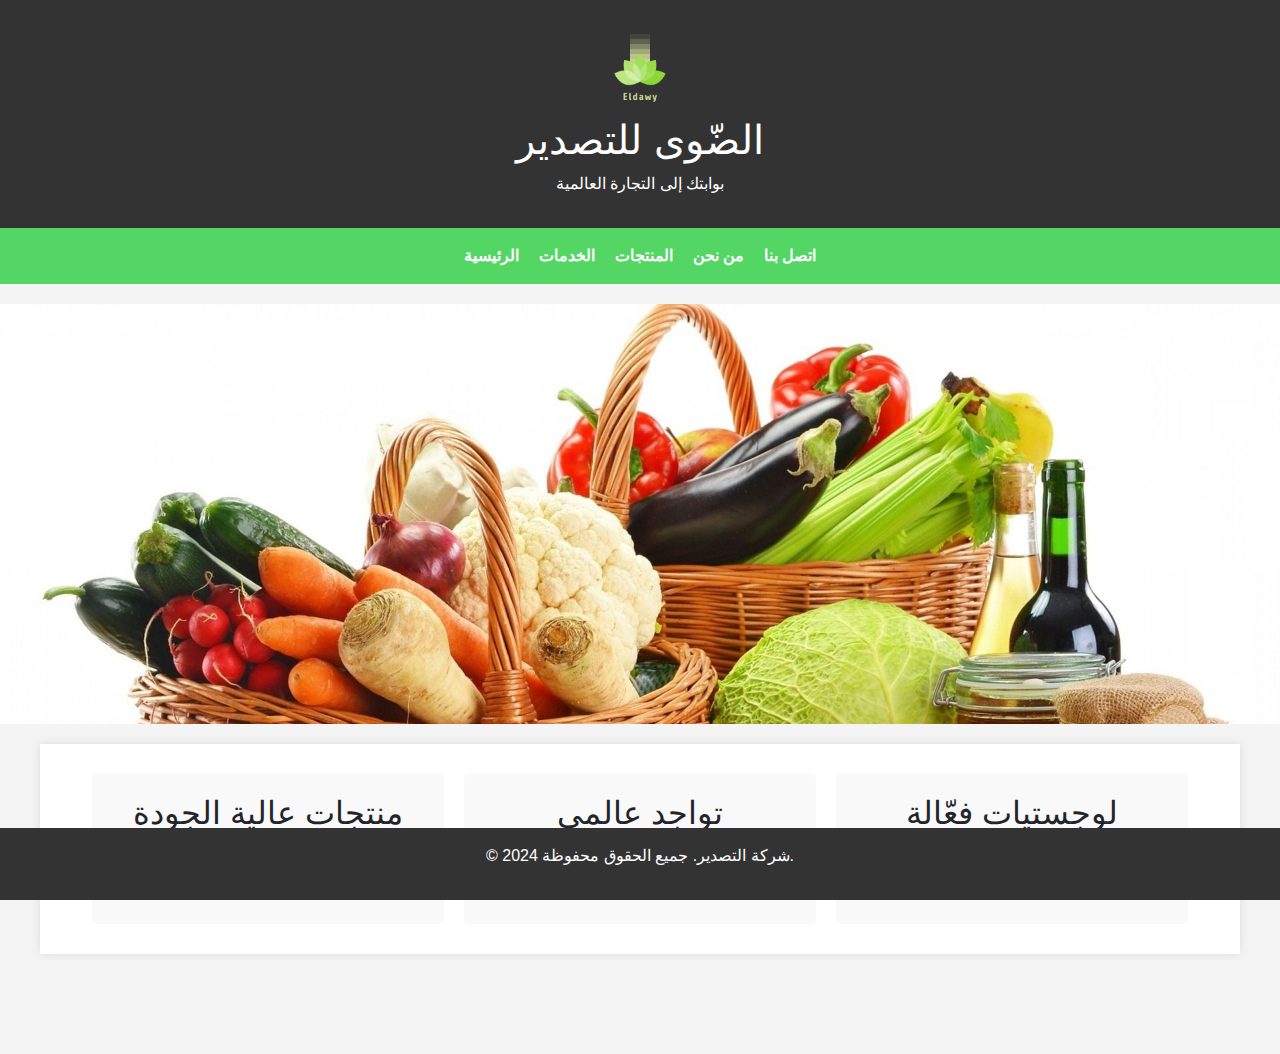
<file: index.html>
<!DOCTYPE html>
<html lang="ar">

<head>
    <meta charset="UTF-8">
    <meta name="viewport" content="width=device-width, initial-scale=1.0">
    <title>الضّوى للتصدير</title>
    <!-- Bootstrap CSS -->
    <link href="https://cdn.jsdelivr.net/npm/bootstrap@5.3.3/dist/css/bootstrap.min.css" rel="stylesheet" integrity="sha384-QWTKZyjpPEjISv5WaRU9OFeRpok6YctnYmDr5pNlyT2bRjXh0JMhjY6hW+ALEwIH" crossorigin="anonymous">
    <link rel="stylesheet" href="styles.css" >
</head>
<body>
    <header>

        <img src="logo_t.png" alt="Company Logo">

        <h1>الضّوى للتصدير</h1>

        <p>بوابتك إلى التجارة العالمية</p>

    </header>



    <nav>

        <ul>

            <li><a href="index.html">الرئيسية</a></li>

            <li><a href="services.html">الخدمات</a></li>

            <li class="dropdown">

                <a href="products2.html" class="dropbtn">المنتجات</a>

                <div class="dropdown-content">

                    <a href="#product1">خضروات طازجة</a>

                    <a href="#product2">حبوب</a>

                    <a href="#product3">فواكه</a>

                </div>

            </li>

            <li><a href="#about.html">من نحن</a></li>

            <li><a href="contact-us.html">اتصل بنا</a></li>

        </ul>

    </nav>

      
  

     <!-- Bootstrap Carousel -->
     <div class="carousel-container">
      <div id="carouselExample" class="carousel slide" data-bs-ride="carousel">
        <div class="carousel-inner">
            <div class="carousel-item active">
                <img src="veg-1.jpg" class="d-block w-100" alt="Carousel Image 1">
            </div>
            <div class="carousel-item">
                <img src="veg-2.jpeg" class="d-block w-100" alt="Carousel Image 2">
            </div>
            <div class="carousel-item">
                <img src="veg-3.jpeg" class="d-block w-100" alt="Carousel Image 3">
            </div>
            <p>Lorem ipsum dolor sit amet consectetur, adipisicing elit. Recusandae ex obcaecati nulla. Architecto neque mollitia ipsam ea, repellat, culpa totam labore eos, quo autem unde! Facilis saepe tenetur cumque id.</p>
  
        </div>
    </div>
     </div>
     

    <section>
        <div class="container">
            <div class="feature">
                <h2>منتجات عالية الجودة</h2>
                <p>استكشف مجموعة واسعة من منتجات التصدير عالية الجودة لدينا.</p>
            </div>

            <div class="feature">
                <h2>تواجد عالمي</h2>
                <p>نقدم خدمات التوصيل للعملاء في جميع أنحاء العالم، مضمونة الوصول العالمي.</p>
            </div>

            <div class="feature">
                <h2>لوجستيات فعّالة</h2>
                <p>تضمن لوجستياتنا الفعّالة وصولك إلى المنتجات بشكل في الوقت المحدد وبشكل موثوق.</p>
            </div>
        </div>
    </section>

    <footer>
        <p>&copy; 2024 شركة التصدير. جميع الحقوق محفوظة.</p>
    </footer>
   <!-- Bootstrap JS (Popper.js and Bootstrap JS) -->
   <script src="https://cdn.jsdelivr.net/npm/bootstrap@5.3.3/dist/js/bootstrap.bundle.min.js" integrity="sha384-YvpcrYf0tY3lHB60NNkmXc5s9fDVZLESaAA55NDzOxhy9GkcIdslK1eN7N6jIeHz" crossorigin="anonymous"></script>
  </body>

</html>
</file>
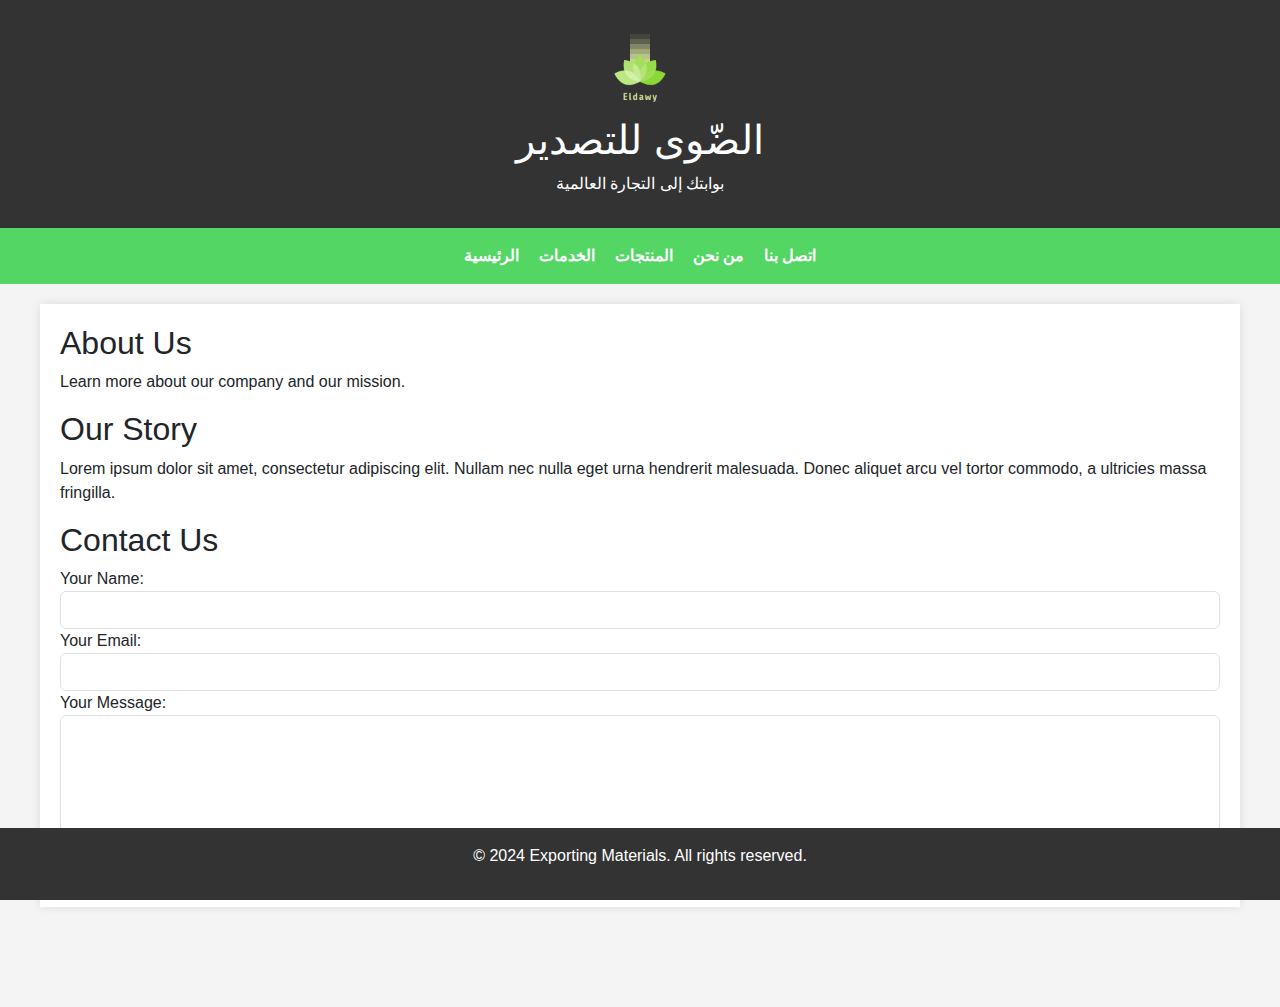
<file: about.html>
<!DOCTYPE html>
<html lang="ar">

<head>
    <meta charset="UTF-8">
    <meta name="viewport" content="width=device-width, initial-scale=1.0">
    <title>الضّوى للتصدير</title>
    <!-- Bootstrap CSS -->
    <link href="https://cdn.jsdelivr.net/npm/bootstrap@5.3.3/dist/css/bootstrap.min.css" rel="stylesheet" integrity="sha384-QWTKZyjpPEjISv5WaRU9OFeRpok6YctnYmDr5pNlyT2bRjXh0JMhjY6hW+ALEwIH" crossorigin="anonymous">
    <link rel="stylesheet" href="styles.css" >
</head>
<body>
    <header>

        <img src="logo_t.png" alt="Company Logo">

        <h1>الضّوى للتصدير</h1>

        <p>بوابتك إلى التجارة العالمية</p>

    </header>



    <nav>

        <ul>

            <li><a href="index.html">الرئيسية</a></li>

            <li><a href="services.html">الخدمات</a></li>

            <li class="dropdown">

                <a href="products2.html" class="dropbtn">المنتجات</a>

                <div class="dropdown-content">

                    <a href="#product1">خضروات طازجة</a>

                    <a href="#product2">حبوب</a>

                    <a href="#product3">فواكه</a>

                </div>

            </li>

            <li><a href="#about.html">من نحن</a></li>

            <li><a href="contact-us.html">اتصل بنا</a></li>

        </ul>

    </nav>
    <section>
        <div class="cover-banner">
            <h2>About Us</h2>
            <p>Learn more about our company and our mission.</p>
        </div>

        <h2>Our Story</h2>
        <p>Lorem ipsum dolor sit amet, consectetur adipiscing elit. Nullam nec nulla eget urna hendrerit malesuada. Donec aliquet arcu vel tortor commodo, a ultricies massa fringilla.</p>

        <h2>Contact Us</h2>
        <div class="contact-form">
            <form action="submit_form.php" method="post">
                <div class="form-group">
                    <label for="name">Your Name:</label>
                    <input type="text" id="name" name="name" class="form-control" required>
                </div>
                <div class="form-group">
                    <label for="email">Your Email:</label>
                    <input type="email" id="email" name="email" class="form-control" required>
                </div>
                <div class="form-group">
                    <label for="message">Your Message:</label>
                    <textarea id="message" name="message" class="form-control" rows="5" required></textarea>
                </div>
                <button type="submit" class="btn btn-primary">Submit</button>
            </form>
        </div>
    </section>

    <footer>
        <p>&copy; 2024 Exporting Materials. All rights reserved.</p>
    </footer>

    <!-- Bootstrap JS and Popper.js -->
    <script src="https://code.jquery.com/jquery-3.3.1.slim.min.js"></script>
    <script src="https://cdnjs.cloudflare.com/ajax/libs/popper.js/1.14.7/umd/popper.min.js"></script>
    <script src="https://stackpath.bootstrapcdn.com/bootstrap/4.3.1/js/bootstrap.min.js"></script>
</body>
</html>
</file>
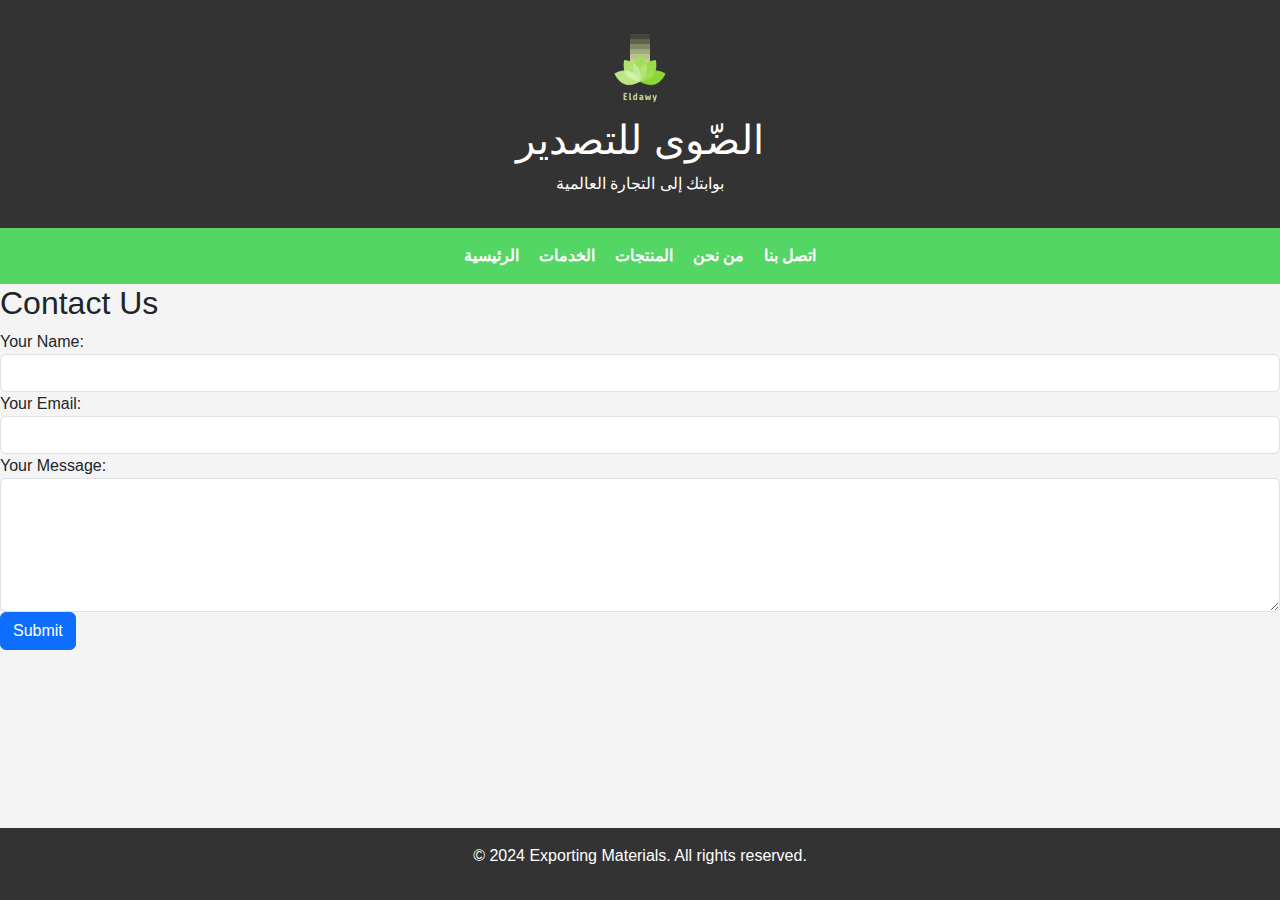
<file: contact-us.html>
<!DOCTYPE html>
<html lang="ar">

<head>
    <meta charset="UTF-8">
    <meta name="viewport" content="width=device-width, initial-scale=1.0">
    <title>الضّوى للتصدير</title>
    <!-- Bootstrap CSS -->
    <link href="https://cdn.jsdelivr.net/npm/bootstrap@5.3.3/dist/css/bootstrap.min.css" rel="stylesheet" integrity="sha384-QWTKZyjpPEjISv5WaRU9OFeRpok6YctnYmDr5pNlyT2bRjXh0JMhjY6hW+ALEwIH" crossorigin="anonymous">
    <link rel="stylesheet" href="styles.css" >
</head>
<body>
    <header>

        <img src="logo_t.png" alt="Company Logo">

        <h1>الضّوى للتصدير</h1>

        <p>بوابتك إلى التجارة العالمية</p>

    </header>



    <nav>

        <ul>

            <li><a href="index.html">الرئيسية</a></li>

            <li><a href="services.html">الخدمات</a></li>

            <li class="dropdown">

                <a href="products2.html" class="dropbtn">المنتجات</a>

                <div class="dropdown-content">

                    <a href="#product1">خضروات طازجة</a>

                    <a href="#product2">حبوب</a>

                    <a href="#product3">فواكه</a>

                </div>

            </li>

            <li><a href="about.html">من نحن</a></li>

            <li><a href="contact-us.html">اتصل بنا</a></li>

        </ul>

    </nav>
        <h2>Contact Us</h2>
        <div class="contact-form">
            <form action="submit_form.php" method="post">
                <div class="form-group">
                    <label for="name">Your Name:</label>
                    <input type="text" id="name" name="name" class="form-control" required>
                </div>
                <div class="form-group">
                    <label for="email">Your Email:</label>
                    <input type="email" id="email" name="email" class="form-control" required>
                </div>
                <div class="form-group">
                    <label for="message">Your Message:</label>
                    <textarea id="message" name="message" class="form-control" rows="5" required></textarea>
                </div>
                <button type="submit" class="btn btn-primary">Submit</button>
            </form>
        </div>
    </section>

    <footer>
        <p>&copy; 2024 Exporting Materials. All rights reserved.</p>
    </footer>

    <!-- Bootstrap JS and Popper.js -->
    <script src="https://code.jquery.com/jquery-3.3.1.slim.min.js"></script>
    <script src="https://cdnjs.cloudflare.com/ajax/libs/popper.js/1.14.7/umd/popper.min.js"></script>
    <script src="https://stackpath.bootstrapcdn.com/bootstrap/4.3.1/js/bootstrap.min.js"></script>
</body>
</html>
</file>
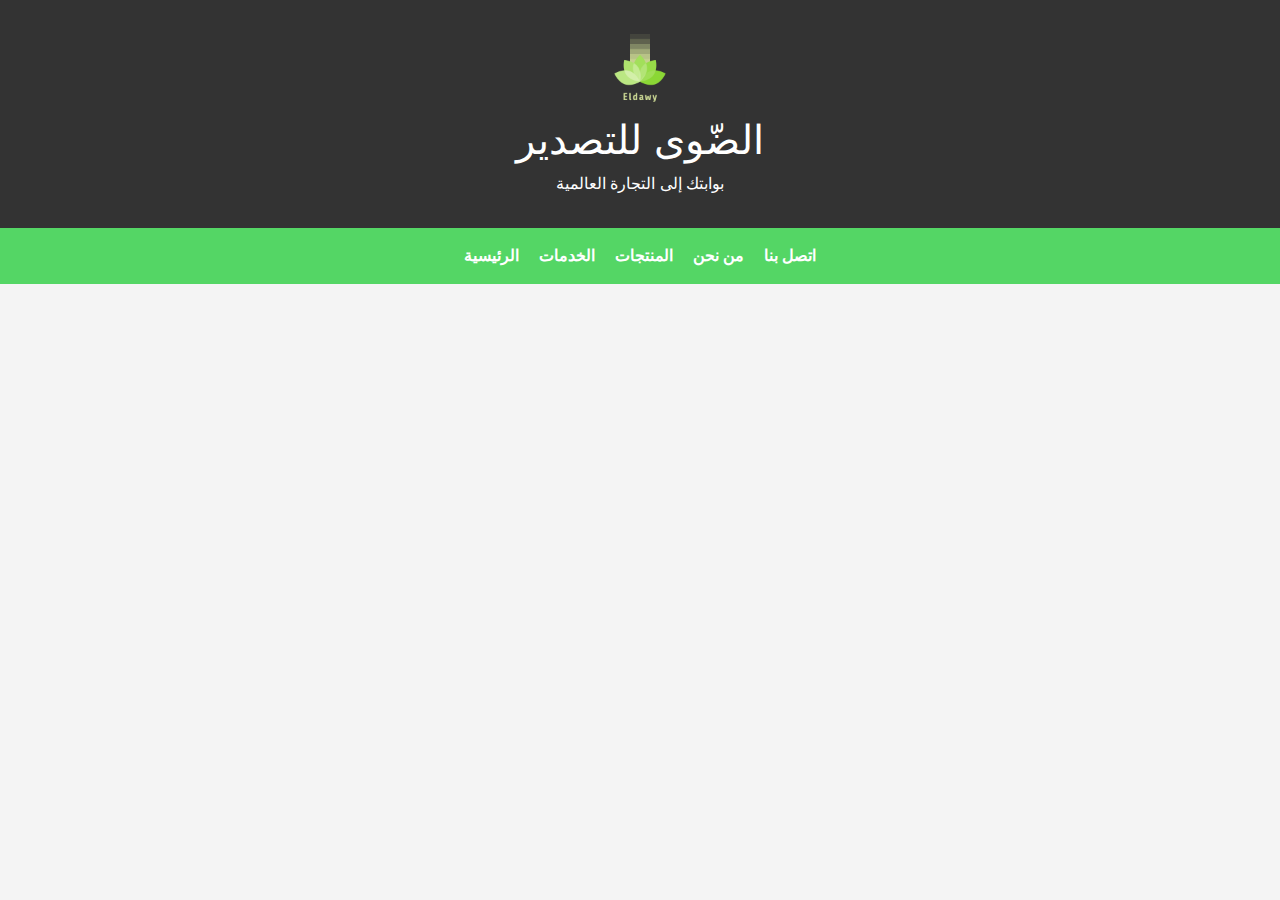
<file: header.html>
<!DOCTYPE html>
<html lang="ar">

<head>
    <meta charset="UTF-8">
    <meta name="viewport" content="width=device-width, initial-scale=1.0">
    <title>الضّوى للتصدير</title>
    <!-- Bootstrap CSS -->
    <link href="https://cdn.jsdelivr.net/npm/bootstrap@5.3.3/dist/css/bootstrap.min.css" rel="stylesheet" integrity="sha384-QWTKZyjpPEjISv5WaRU9OFeRpok6YctnYmDr5pNlyT2bRjXh0JMhjY6hW+ALEwIH" crossorigin="anonymous">
    <link rel="stylesheet" href="styles.css" >
</head>
<body>
    <header>

        <img src="logo_t.png" alt="Company Logo">

        <h1>الضّوى للتصدير</h1>

        <p>بوابتك إلى التجارة العالمية</p>

    </header>



    <nav>

        <ul>

            <li><a href="test.html">الرئيسية</a></li>

            <li><a href="services.html">الخدمات</a></li>

            <li class="dropdown">

                <a href="products2.html" class="dropbtn">المنتجات</a>

                <div class="dropdown-content">

                    <a href="#product1">خضروات طازجة</a>

                    <a href="#product2">حبوب</a>

                    <a href="#product3">فواكه</a>

                </div>

            </li>

            <li><a href="#about.html">من نحن</a></li>

            <li><a href="contact-us.html">اتصل بنا</a></li>

        </ul>

    </nav>
</file>
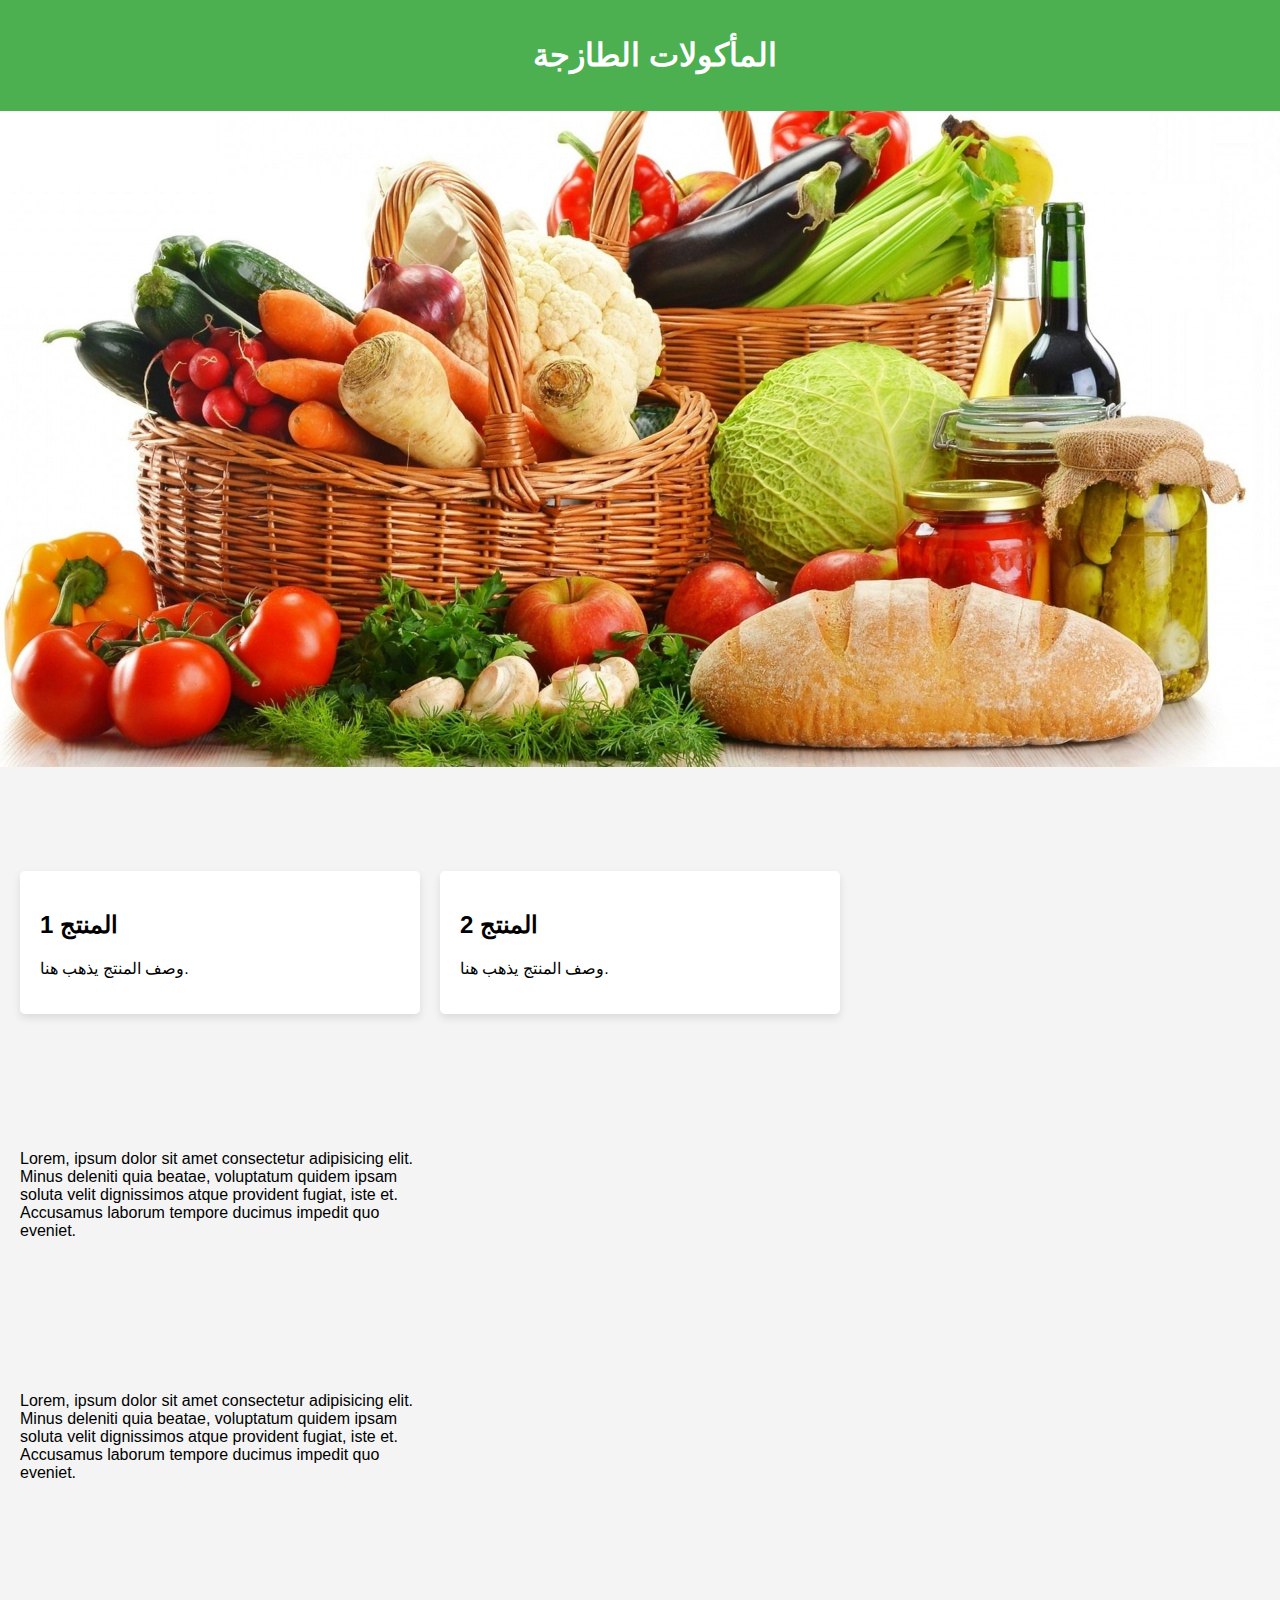
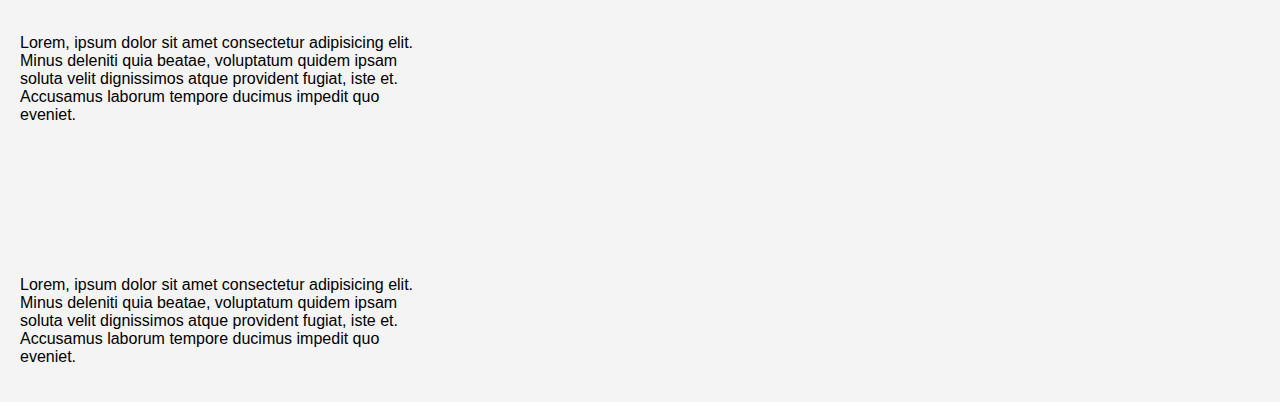
<file: home-ar.html>
<!DOCTYPE html>
<html lang="ar">
<head>
    <meta charset="UTF-8">
    <meta name="viewport" content="width=device-width, initial-scale=1.0">
    <title>صفحة الهبوط للمأكولات الطازجة</title>
    <style>
        body {
            font-family: 'Arial', sans-serif;
            margin: 0;
            padding: 0;
            background-color: #f4f4f4;
        }

        header {
            background-color: #4CAF50;
            padding: 15px;
            text-align: center;
            color: white;
            position: fixed;
            width: 100%;
            top: 0;
            z-index: 1000;
        }

        nav {
            background-color: #333;
            overflow: hidden;
        }

        nav a {
            float: right;
            display: block;
            color: white;
            text-align: center;
            padding: 14px 16px;
            text-decoration: none;
        }

        nav a:hover {
            background-color: #555;
        }

        .dropdown {
            float: right;
            overflow: hidden;
        }

        .dropdown .dropbtn {
            font-size: 16px;
            border: none;
            outline: none;
            color: white;
            padding: 14px 16px;
            background-color: inherit;
            font-family: inherit;
            margin: 0;
        }

        .dropdown-content {
            display: none;
            position: absolute;
            background-color: #f9f9f9;
            box-shadow: 0 8px 16px rgba(0,0,0,0.2);
            z-index: 1;
        }

        .dropdown:hover .dropdown-content {
            display: block;
        }

        .dropdown-content a {
            float: none;
            display: block;
            text-align: right;
        }

        .container {
            display: grid;
            grid-template-columns: repeat(auto-fill, minmax(300px, 1fr));
            gap: 20px;
            padding: 20px;
            margin-top: 80px;
        }

        .landing-banner {
            width: 100%;
            height: auto;
            object-fit: cover;
        }

        footer {
            background-color: #333;
            color: white;
            text-align: center;
            padding: 10px;
            width: 100%;
            display: none;
        }

        footer a {
            color: white;
            text-decoration: none;
            margin: 0 10px;
        }
    </style>
</head>
<body>

    <header>
        <h1>المأكولات الطازجة</h1>
    </header>

    <nav>
        <a href="#">الرئيسية</a>
        <div class="dropdown">
            <button class="dropbtn">المنتجات</button>
            <div class="dropdown-content">
                <a href="#">الفواكه</a>
                <a href="#">الخضروات</a>
                <a href="#">الألبان</a>
            </div>
        </div>
        <a href="#">من نحن</a>
        <a href="#">اتصل بنا</a>
    </nav>

    <img class="landing-banner" src="veg-1.jpg" alt="صورة للمأكولات الطازجة">

    <div class="container">
        <!-- Your product cards or content goes here -->
        <div style="background-color: #fff; padding: 20px; border-radius: 5px; box-shadow: 0 4px 8px rgba(0,0,0,0.1);">
            <h2>المنتج 1</h2>
            <p>وصف المنتج يذهب هنا.</p>
        </div>

        <div style="background-color: #fff; padding: 20px; border-radius: 5px; box-shadow: 0 4px 8px rgba(0,0,0,0.1);">
            <h2>المنتج 2</h2>
            <p>وصف المنتج يذهب هنا.</p>
        </div>

        <!-- Add more product cards as needed -->
    </div>

    <!-- Add more sections or content as needed -->
    <div class="container">
        <p>Lorem, ipsum dolor sit amet consectetur adipisicing elit. Minus deleniti quia beatae, voluptatum quidem ipsam soluta velit dignissimos atque provident fugiat, iste et. Accusamus laborum tempore ducimus impedit quo eveniet.</p>
    </div>
    <div class="container">
        <p>Lorem, ipsum dolor sit amet consectetur adipisicing elit. Minus deleniti quia beatae, voluptatum quidem ipsam soluta velit dignissimos atque provident fugiat, iste et. Accusamus laborum tempore ducimus impedit quo eveniet.</p>
    </div>
    <div class="container">
        <p>Lorem, ipsum dolor sit amet consectetur adipisicing elit. Minus deleniti quia beatae, voluptatum quidem ipsam soluta velit dignissimos atque provident fugiat, iste et. Accusamus laborum tempore ducimus impedit quo eveniet.</p>
    </div>
    <div class="container">
        <p>Lorem, ipsum dolor sit amet consectetur adipisicing elit. Minus deleniti quia beatae, voluptatum quidem ipsam soluta velit dignissimos atque provident fugiat, iste et. Accusamus laborum tempore ducimus impedit quo eveniet.</p>
    </div>
    <footer>
        <p>&copy; 2024 المأكولات الطازجة. جميع الحقوق محفوظة.</p>
        <a href="#" target="_blank">فيسبوك</a>
        <a href="#" target="_blank">تويتر</a>
        <a href="#" target="_blank">إنستغرام</a>
    </footer>

    <script>
        // JavaScript to show/hide navigation and footer on scroll
        window.addEventListener("scroll", function() {
            var header = document.querySelector("header");
            var footer = document.querySelector("footer");

            if (window.scrollY > 50) {
                footer.style.display = "block";
            } else {
                footer.style.display = "none";
            }
        });
    </script>

</body>
</html>
</file>
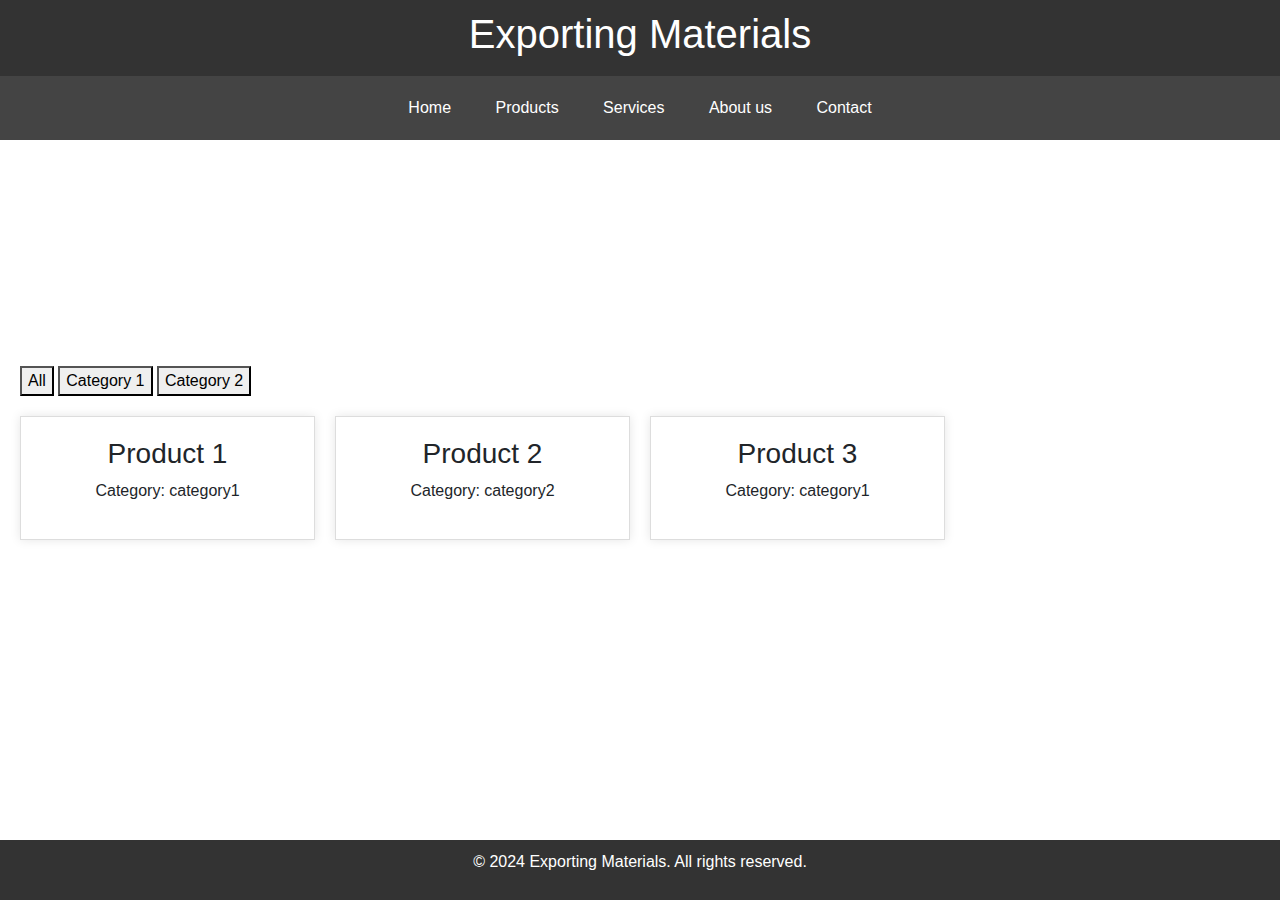
<file: products.html>
<!-- products.html -->

<!DOCTYPE html>
<html lang="en">
<head>
    <meta charset="UTF-8">
    <meta name="viewport" content="width=device-width, initial-scale=1.0">
    <title>Products - Exporting Materials</title>

    <!-- Bootstrap CSS -->
    <link href="https://stackpath.bootstrapcdn.com/bootstrap/4.3.1/css/bootstrap.min.css" rel="stylesheet">

    <style>
        body {
            font-family: 'Arial', sans-serif;
            margin: 0;
            padding: 0;
            box-sizing: border-box;
            display: flex;
            flex-direction: column;
            min-height: 100vh;
        }

        header {
            background-color: #333;
            color: #fff;
            padding: 10px;
            text-align: center;
        }

        nav {
            background-color: #444;
            color: #fff;
            padding: 10px;
            text-align: center;
        }

        nav a {
            color: #fff;
            text-decoration: none;
            padding: 10px;
            margin: 0 10px;
            display: inline-block;
        }

        section {
            flex: 1;
            padding: 20px;
        }

        .cover-banner {
            background-image: url('https://via.placeholder.com/1920x400'); /* Replace with your actual banner image URL */
            background-size: cover;
            background-position: center;
            color: #fff;
            text-align: center;
            padding: 50px 0;
            margin-bottom: 20px;
        }

        .product-section {
            display: grid;
            grid-template-columns: repeat(auto-fill, minmax(250px, 1fr));
            gap: 20px;
            text-align: center;
        }

        .product-card {
            border: 1px solid #ddd;
            padding: 20px;
            background-color: #fff;
            box-shadow: 0 0 10px rgba(0, 0, 0, 0.1);
        }

        .filter-buttons {
            margin-bottom: 20px;
        }

        footer {
            background-color: #333;
            color: #fff;
            padding: 10px;
            text-align: center;
        }
    </style>
</head>
<body>
    <header>
        <h1>Exporting Materials</h1>
    </header>
    
    <nav>
        <a href="test2.html">Home</a>
        <a href="products.html">Products</a>
        
        <a href="#">Services</a>
        <a href="about.html">About us</a>

        <a href="contact-us.html">Contact</a>
    </nav>

    <section>
        <div class="cover-banner">
            <h2>Our Products</h2>
            <p>Explore our diverse range of products.</p>
        </div>

        <!-- Filter Buttons -->
        <div class="filter-buttons">
            <button onclick="filterProducts('all')">All</button>
            <button onclick="filterProducts('category1')">Category 1</button>
            <button onclick="filterProducts('category2')">Category 2</button>
            <!-- Add more buttons for additional categories -->
        </div>

        <!-- Product Cards -->
        <div class="product-section" id="productContainer">
            <!-- Product cards will be dynamically added here using JavaScript -->
        </div>
    </section>

    <footer>
        <p>&copy; 2024 Exporting Materials. All rights reserved.</p>
    </footer>

    <!-- Bootstrap JS and Popper.js -->
    <script src="https://code.jquery.com/jquery-3.3.1.slim.min.js"></script>
    <script src="https://cdnjs.cloudflare.com/ajax/libs/popper.js/1.14.7/umd/popper.min.js"></script>
    <script src="https://stackpath.bootstrapcdn.com/bootstrap/4.3.1/js/bootstrap.min.js"></script>

    <script>
        // Sample product data
        const products = [
            { name: 'Product 1', category: 'category1' },
            { name: 'Product 2', category: 'category2' },
            { name: 'Product 3', category: 'category1' },
            // Add more products with different categories
        ];

        // Function to filter products based on category
        function filterProducts(category) {
            const productContainer = document.getElementById('productContainer');
            productContainer.innerHTML = '';

            if (category === 'all') {
                // Display all products
                displayProducts(products);
            } else {
                // Filter and display products based on category
                const filteredProducts = products.filter(product => product.category === category);
                displayProducts(filteredProducts);
            }
        }

        // Function to dynamically display product cards
        function displayProducts(products) {
            const productContainer = document.getElementById('productContainer');

            products.forEach(product => {
                const card = document.createElement('div');
                card.classList.add('product-card');
                card.innerHTML = `
                    <h3>${product.name}</h3>
                    <p>Category: ${product.category}</p>
                    <!-- Add more product details as needed -->
                `;
                productContainer.appendChild(card);
            });
        }

        // Initial display of all products
        displayProducts(products);
    </script>
</body>
</html>
</file>
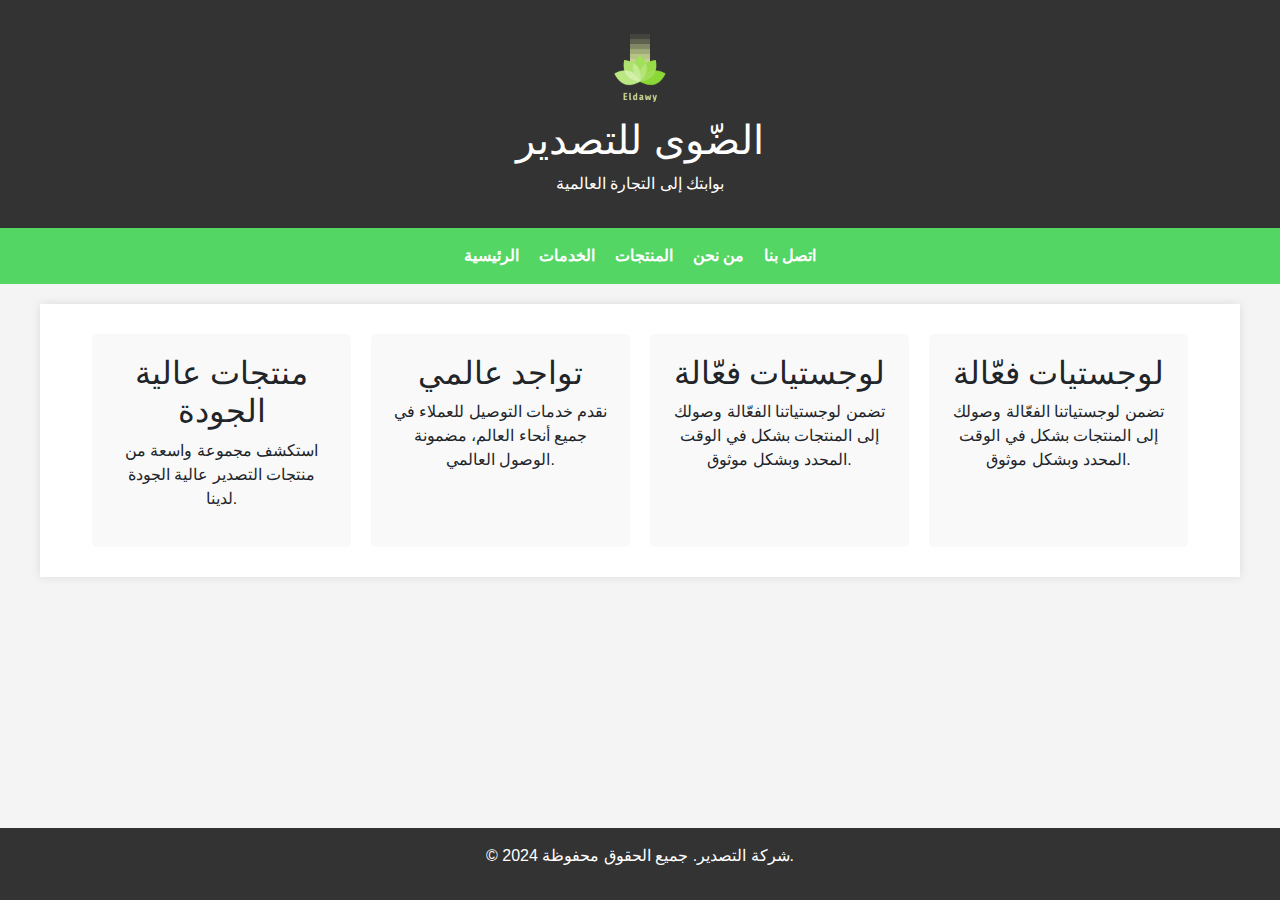
<file: services.html>
<!DOCTYPE html>
<html lang="ar">

<head>
    <meta charset="UTF-8">
    <meta name="viewport" content="width=device-width, initial-scale=1.0">
    <title>الضّوى للتصدير</title>
    <!-- Bootstrap CSS -->
    <link href="https://cdn.jsdelivr.net/npm/bootstrap@5.3.3/dist/css/bootstrap.min.css" rel="stylesheet" integrity="sha384-QWTKZyjpPEjISv5WaRU9OFeRpok6YctnYmDr5pNlyT2bRjXh0JMhjY6hW+ALEwIH" crossorigin="anonymous">
    <link rel="stylesheet" href="styles.css" >
</head>
<body>
    <header>

        <img src="logo_t.png" alt="Company Logo">

        <h1>الضّوى للتصدير</h1>

        <p>بوابتك إلى التجارة العالمية</p>

    </header>



    <nav>

        <ul>

            <li><a href="index.html">الرئيسية</a></li>

            <li><a href="services.html">الخدمات</a></li>

            <li class="dropdown">

                <a href="products2.html" class="dropbtn">المنتجات</a>

                <div class="dropdown-content">

                    <a href="#product1">خضروات طازجة</a>

                    <a href="#product2">حبوب</a>

                    <a href="#product3">فواكه</a>

                </div>

            </li>

            <li><a href="about.html">من نحن</a></li>

            <li><a href="contact-us.html">اتصل بنا</a></li>

        </ul>

    </nav>
        
    <section>
        <div class="container">
            <div class="feature">
                <h2>منتجات عالية الجودة</h2>
                <p>استكشف مجموعة واسعة من منتجات التصدير عالية الجودة لدينا.</p>
            </div>

            <div class="feature">
                <h2>تواجد عالمي</h2>
                <p>نقدم خدمات التوصيل للعملاء في جميع أنحاء العالم، مضمونة الوصول العالمي.</p>
            </div>

            <div class="feature">
                <h2>لوجستيات فعّالة</h2>
                <p>تضمن لوجستياتنا الفعّالة وصولك إلى المنتجات بشكل في الوقت المحدد وبشكل موثوق.</p>
            </div>
            <div class="feature">
                <h2>لوجستيات فعّالة</h2>
                <p>تضمن لوجستياتنا الفعّالة وصولك إلى المنتجات بشكل في الوقت المحدد وبشكل موثوق.</p>
            </div>
        </div>
    </section>

    <footer>
        <p>&copy; 2024 شركة التصدير. جميع الحقوق محفوظة.</p>
    </footer>
   <!-- Bootstrap JS (Popper.js and Bootstrap JS) -->
   <script src="https://cdn.jsdelivr.net/npm/bootstrap@5.3.3/dist/js/bootstrap.bundle.min.js" integrity="sha384-YvpcrYf0tY3lHB60NNkmXc5s9fDVZLESaAA55NDzOxhy9GkcIdslK1eN7N6jIeHz" crossorigin="anonymous"></script>
  </body>

</html>
</file>
<file: styles.css>
body {
            font-family: Arial, sans-serif;
            margin: 0;
            padding: 0;
            box-sizing: border-box;
            background-color: #f4f4f4;
        }

        header {
            background-color: #333;
            color: #fff;
            padding: 1em;
            text-align: center;
            display: block;
            align-items: center;
            justify-content: space-between;
        }

        header img {
            max-width: 100px;
            height: auto;
        }

        nav {
            background-color: #03c71da9;
            padding: 1em;
            text-align: center;
        }

        nav ul {
            list-style: none;
            margin: 0;
            padding: 0;
            display: flex;
            justify-content: center;
        }

        nav li {
            margin: 0 10px;
            position: relative;
        }

        nav a {
            text-decoration: none;
            color: #fff;
            font-weight: bold;
            font-size: 16px;
        }

        .dropdown-content {
            display: none;
            position: absolute;
            background-color: #333;
            min-width: 160px;
            box-shadow: 0 8px 16px rgba(0, 0, 0, 0.2);
            z-index: 1;
        }

        .dropdown-content a {
            color: #fff;
            padding: 12px 16px;
            display: block;
            text-align: left;
        }

        .dropdown:hover .dropdown-content {
            display: block;
        }

        .carousel-container {
            max-width: 1900px;
            margin: 20px auto;
            overflow: hidden;
            height: 420px; /* Set the height of the carousel container */
        }

        .carousel img {
            width: 100%;
            height: 100%; /* Set the height of the carousel images */
            object-fit: cover; /* Maintain aspect ratio and cover the entire container */
        }

        section {
            max-width: 1200px;
            margin: 20px auto 100px;
            padding: 20px;
            background-color: #fff;
            box-shadow: 0 0 10px rgba(0, 0, 0, 0.1);
        }

        .container {
            display: flex;
            flex-wrap: wrap;
            justify-content: space-between;
        }

        .feature {
            flex: 1;
            margin: 10px;
            padding: 20px;
            text-align: center;
            background-color: #f9f9f9;
            border-radius: 5px;
        }

        footer {
            background-color: #333;
            color: #fff;
            text-align: center;
            padding: 1em 0;
            width: 100%;
            position: fixed;
            bottom: 0;
           
            
        }

        @media screen and (max-width: 600px) {
            .container {
                flex-direction: column;
            }

            .feature {
                width: 100%;
            }
        }
</file>
